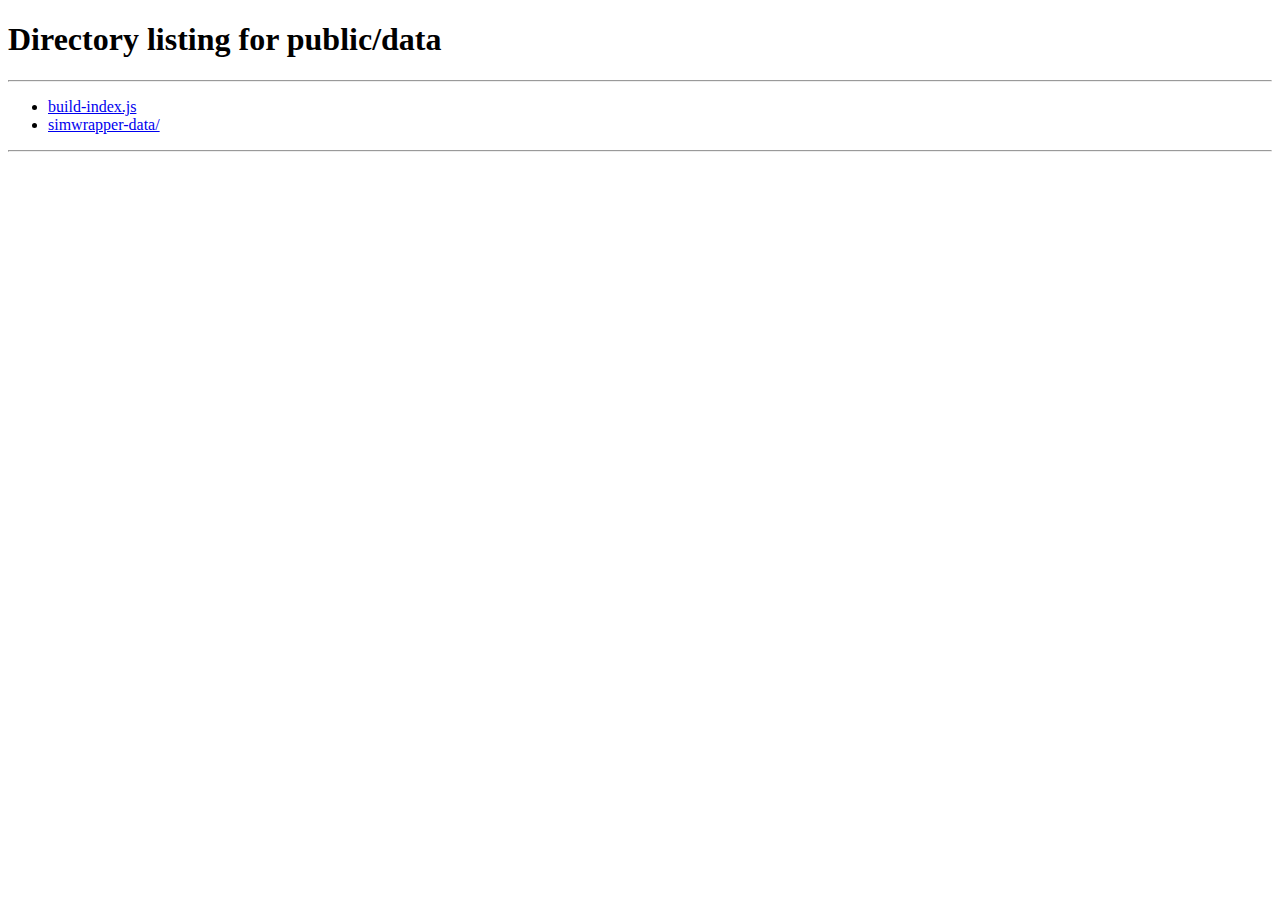
<file: data/index.html>
<!DOCTYPE HTML PUBLIC "-//W3C//DTD HTML 4.01//EN" "http://www.w3.org/TR/html4/strict.dtd"> 
<html><head><meta http-equiv="Content-Type" content="text/html; charset=utf-8"><title>Directory listing for /</title></head> 
<body>
<h1>Directory listing for public/data</h1><hr/>
<ul>
<li><a href="build-index.js">build-index.js</a></li>
<li><a href="simwrapper-data/">simwrapper-data/</a></li>
</ul>
<hr/>
</body>
</html>
</file>
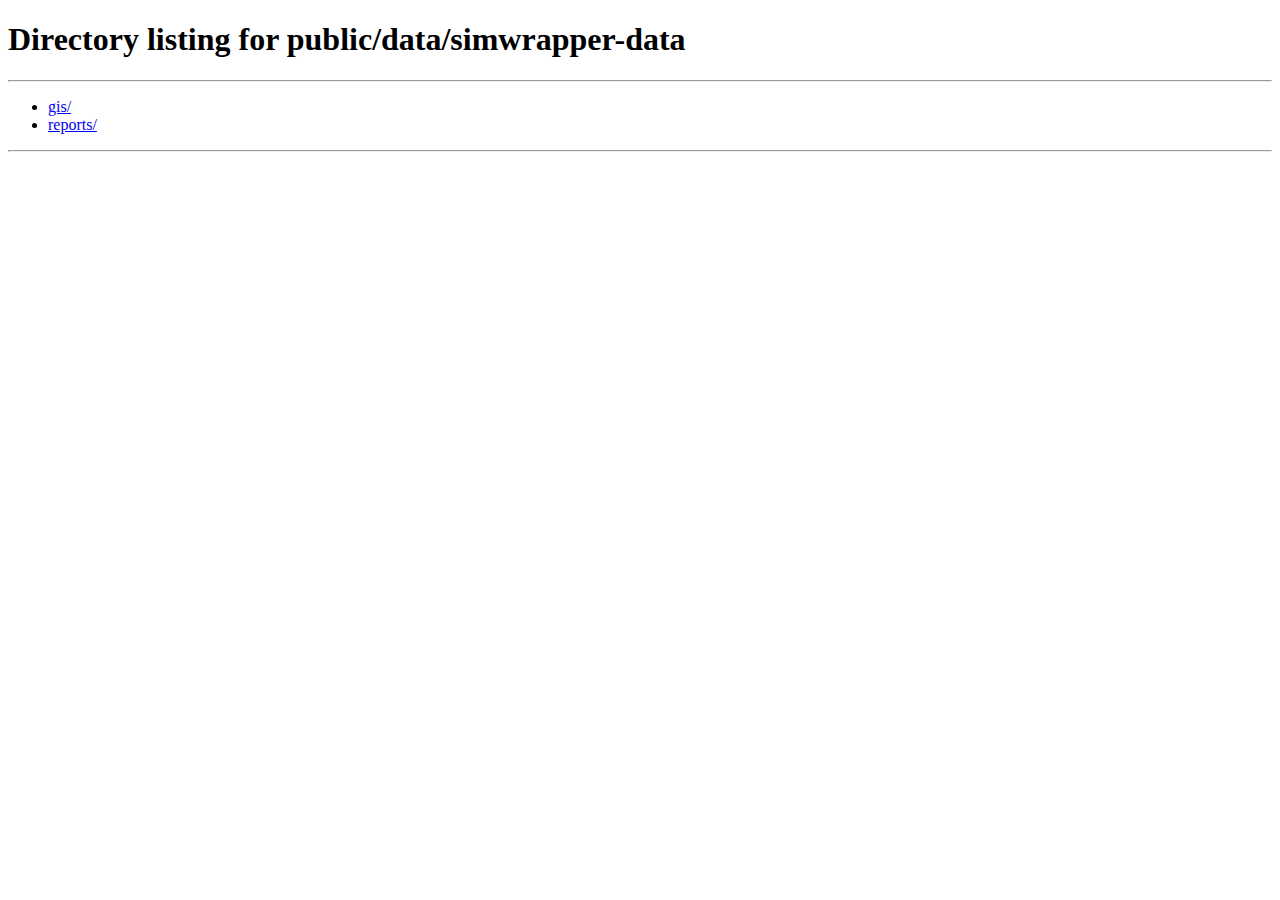
<file: data/simwrapper-data/index.html>
<!DOCTYPE HTML PUBLIC "-//W3C//DTD HTML 4.01//EN" "http://www.w3.org/TR/html4/strict.dtd"> 
<html><head><meta http-equiv="Content-Type" content="text/html; charset=utf-8"><title>Directory listing for /</title></head> 
<body>
<h1>Directory listing for public/data/simwrapper-data</h1><hr/>
<ul>
<li><a href="gis/">gis/</a></li>
<li><a href="reports/">reports/</a></li>
</ul>
<hr/>
</body>
</html>
</file>
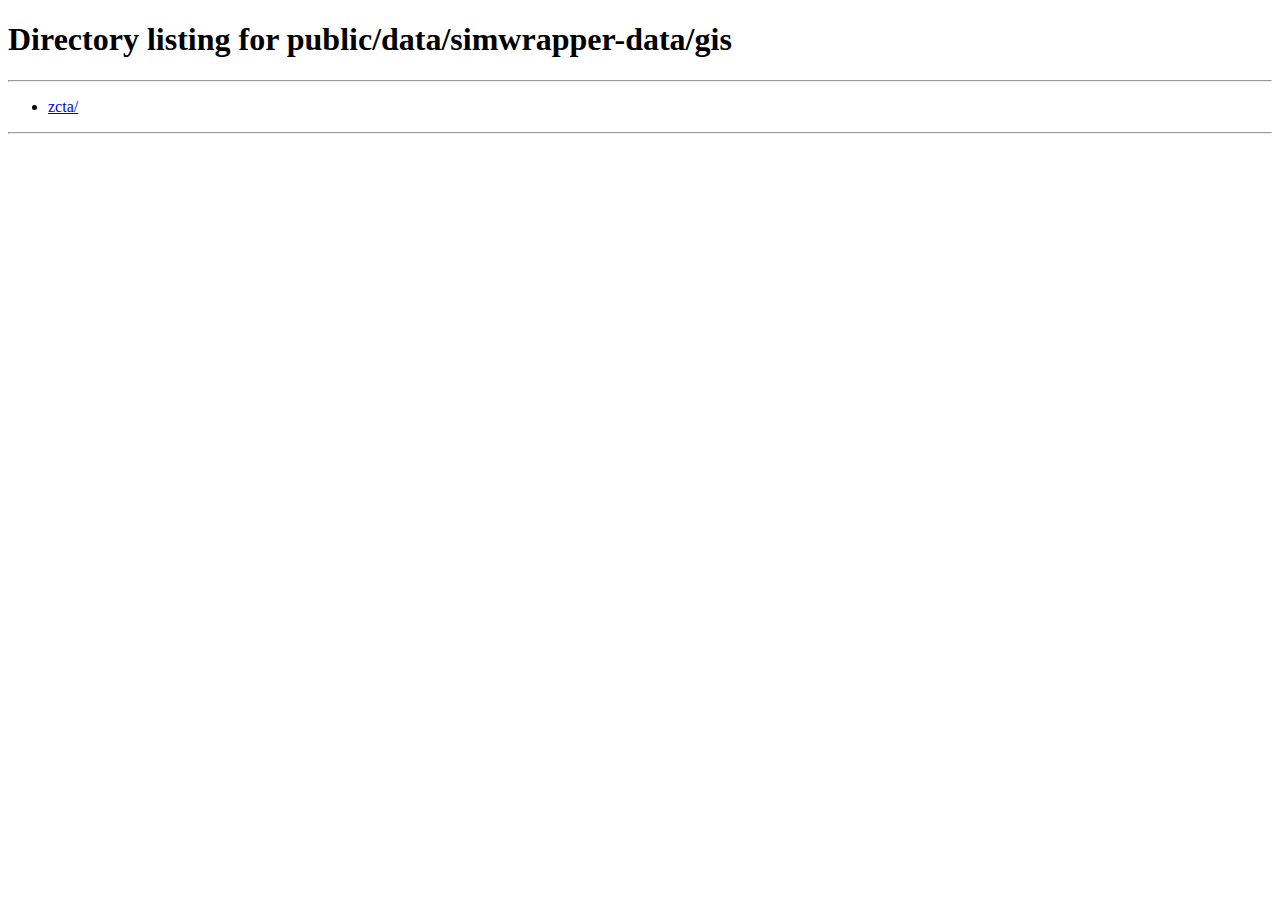
<file: data/simwrapper-data/gis/index.html>
<!DOCTYPE HTML PUBLIC "-//W3C//DTD HTML 4.01//EN" "http://www.w3.org/TR/html4/strict.dtd"> 
<html><head><meta http-equiv="Content-Type" content="text/html; charset=utf-8"><title>Directory listing for /</title></head> 
<body>
<h1>Directory listing for public/data/simwrapper-data/gis</h1><hr/>
<ul>
<li><a href="zcta/">zcta/</a></li>
</ul>
<hr/>
</body>
</html>
</file>
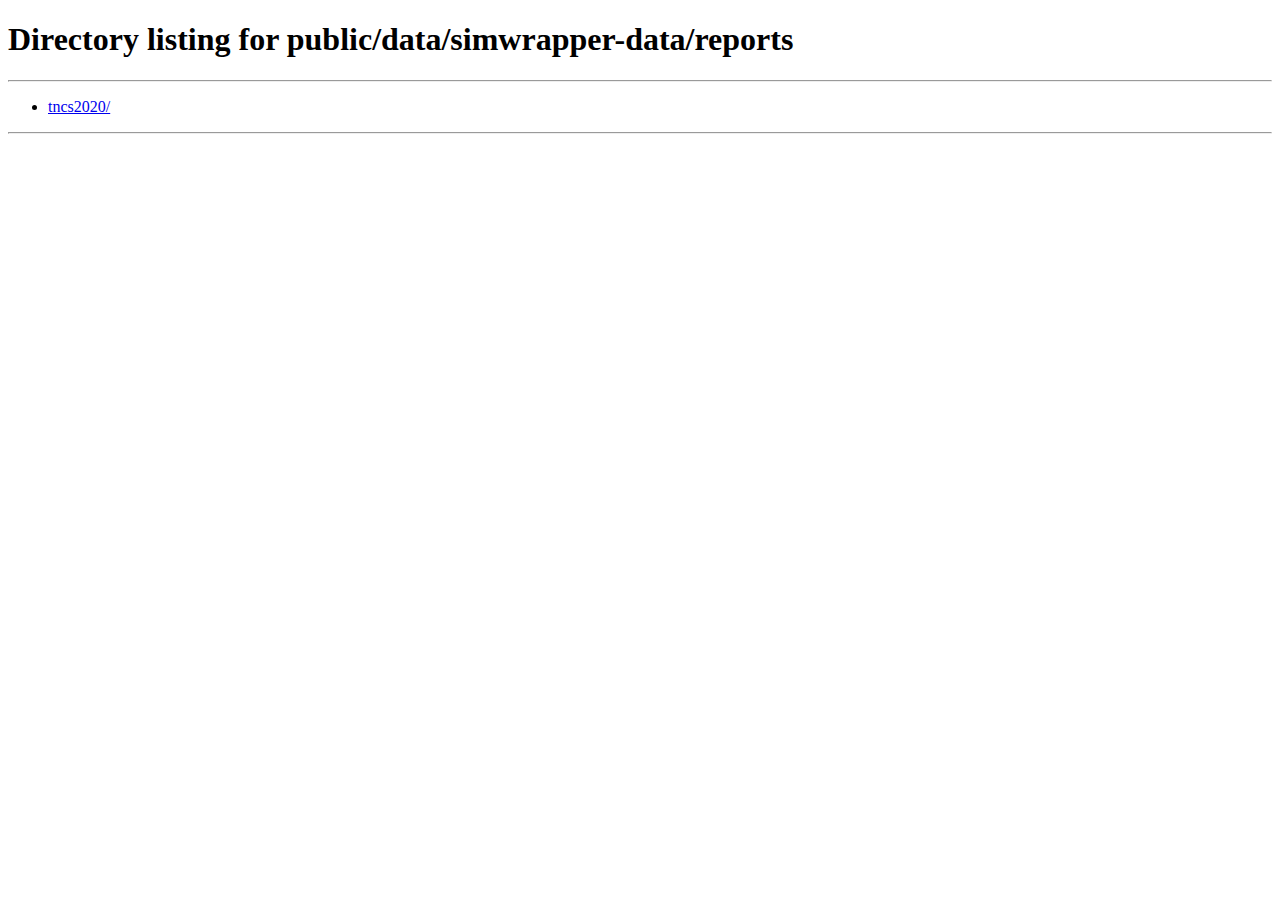
<file: data/simwrapper-data/reports/index.html>
<!DOCTYPE HTML PUBLIC "-//W3C//DTD HTML 4.01//EN" "http://www.w3.org/TR/html4/strict.dtd"> 
<html><head><meta http-equiv="Content-Type" content="text/html; charset=utf-8"><title>Directory listing for /</title></head> 
<body>
<h1>Directory listing for public/data/simwrapper-data/reports</h1><hr/>
<ul>
<li><a href="tncs2020/">tncs2020/</a></li>
</ul>
<hr/>
</body>
</html>
</file>
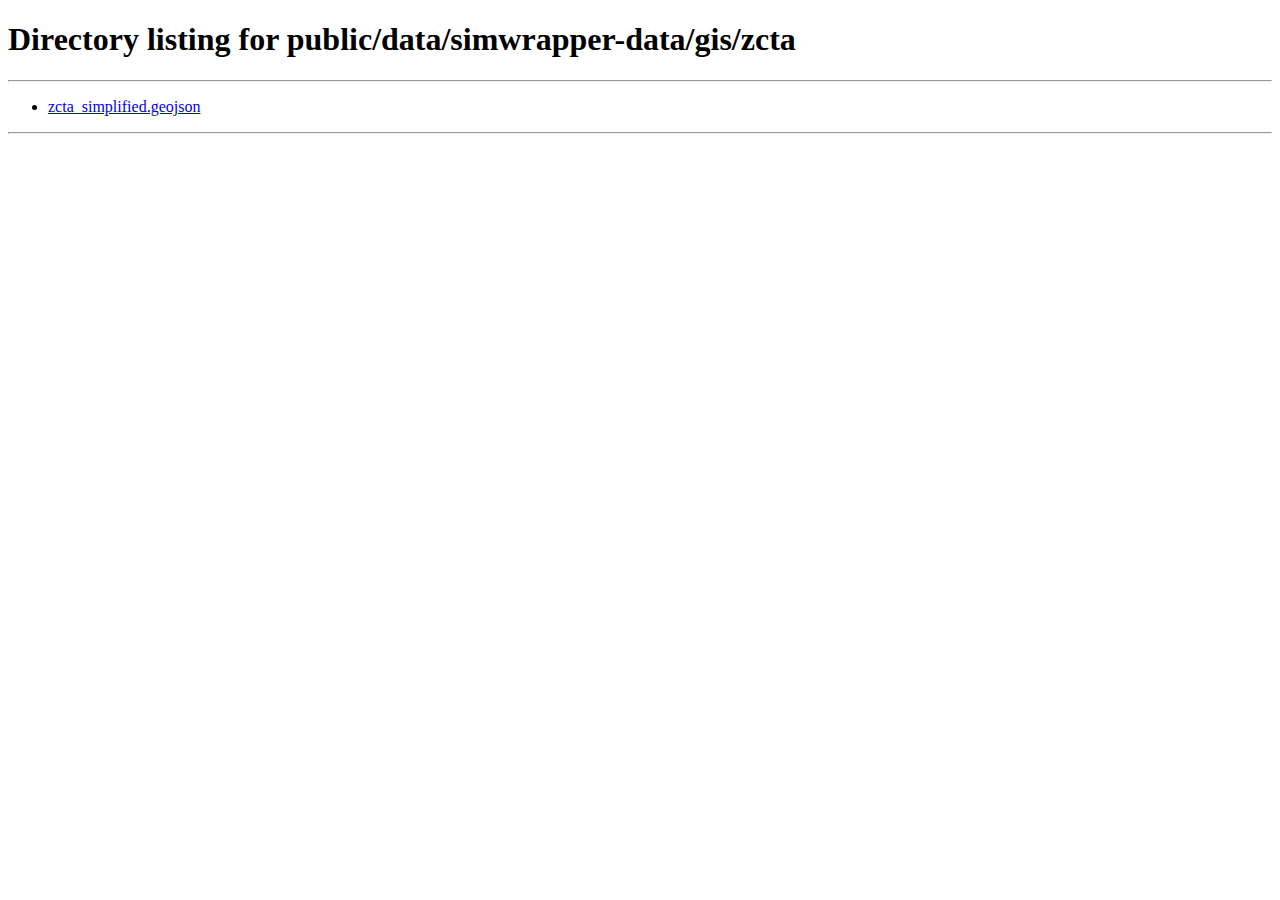
<file: data/simwrapper-data/gis/zcta/index.html>
<!DOCTYPE HTML PUBLIC "-//W3C//DTD HTML 4.01//EN" "http://www.w3.org/TR/html4/strict.dtd"> 
<html><head><meta http-equiv="Content-Type" content="text/html; charset=utf-8"><title>Directory listing for /</title></head> 
<body>
<h1>Directory listing for public/data/simwrapper-data/gis/zcta</h1><hr/>
<ul>
<li><a href="zcta_simplified.geojson">zcta_simplified.geojson</a></li>
</ul>
<hr/>
</body>
</html>
</file>
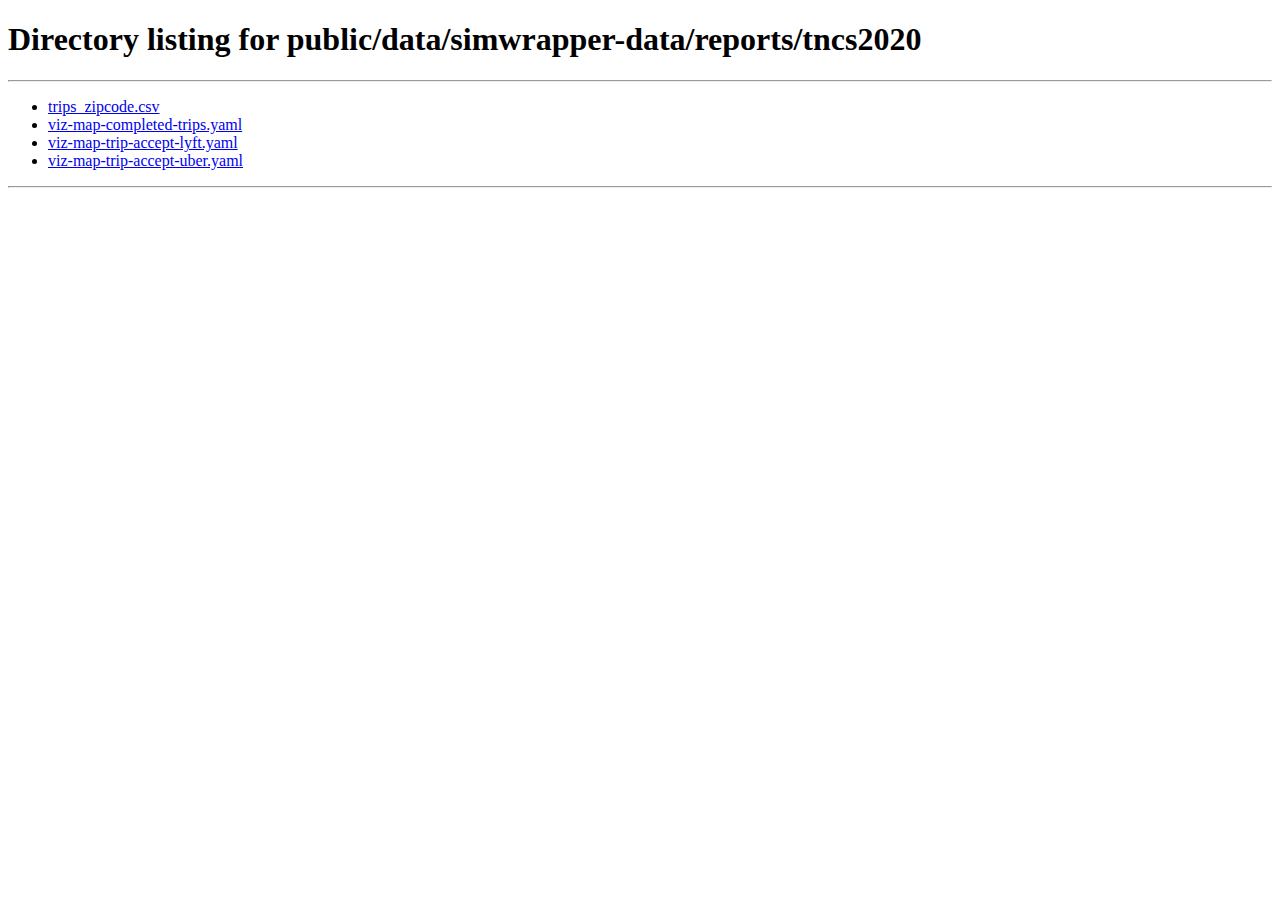
<file: data/simwrapper-data/reports/tncs2020/index.html>
<!DOCTYPE HTML PUBLIC "-//W3C//DTD HTML 4.01//EN" "http://www.w3.org/TR/html4/strict.dtd"> 
<html><head><meta http-equiv="Content-Type" content="text/html; charset=utf-8"><title>Directory listing for /</title></head> 
<body>
<h1>Directory listing for public/data/simwrapper-data/reports/tncs2020</h1><hr/>
<ul>
<li><a href="trips_zipcode.csv">trips_zipcode.csv</a></li>
<li><a href="viz-map-completed-trips.yaml">viz-map-completed-trips.yaml</a></li>
<li><a href="viz-map-trip-accept-lyft.yaml">viz-map-trip-accept-lyft.yaml</a></li>
<li><a href="viz-map-trip-accept-uber.yaml">viz-map-trip-accept-uber.yaml</a></li>
</ul>
<hr/>
</body>
</html>
</file>
